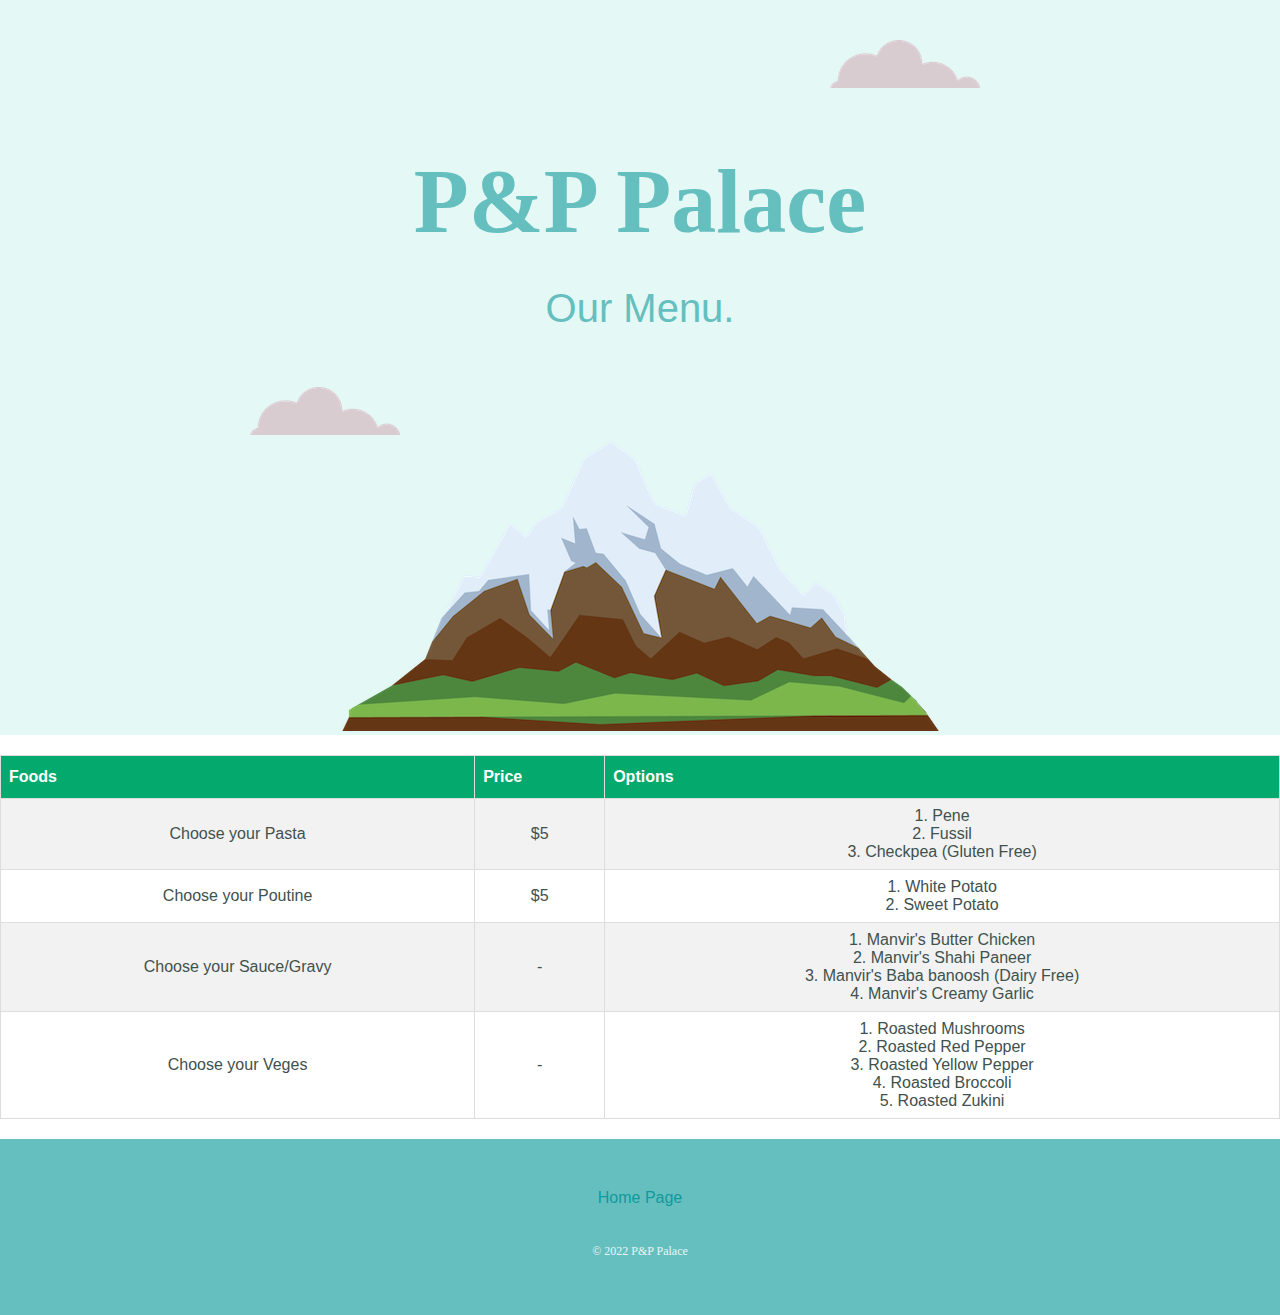
<file: menu.html>
<!DOCTYPE html>
<html>

<head>
  <meta charset="utf-8">
  <title>P&P Palace - Menu</title>
  <link rel="stylesheet" href="./styles1.css">
  <link rel="icon" href="favicon.ico">
</head>

<body>
  <div class="top-container">
    <img class="top-cloud" src="images/cloud.png" alt="cloud">
    <div class="title-text">
      <h1>P&P Palace</h1>
      <h2>Our Menu.</h2>
    </div>
    <img class="bottom-cloud" src="images/cloud.png" alt="cloud">
    <img class="mountain" src="images/mountain.png" alt="mountain-img">

  </div>
  <div class="profile">
    <table id="customers">
      <tr>
        <th>Foods</th>
        <th>Price</th>
        <th>Options</th>
      </tr>
      <tr>
        <td>Choose your Pasta</td>
        <td>$5</td>
        <td>1. Pene <br /> 2. Fussil <br /> 3. Checkpea (Gluten Free)</td>
      </tr>
      <tr>
        <td>Choose your Poutine</td>
        <td>$5</td>
        <td>1. White Potato <br /> 2. Sweet Potato</td>
      </tr>
      <tr>
        <td>Choose your Sauce/Gravy</td>
        <td>-</td>
        <td>1. Manvir's Butter Chicken <br /> 2. Manvir's Shahi Paneer <br /> 3. Manvir's Baba banoosh (Dairy Free) <br /> 4. Manvir's Creamy Garlic</td>
      </tr>
      <tr>
        <td>Choose your Veges</td>
        <td>-</td>
        <td>1. Roasted Mushrooms <br /> 2. Roasted Red Pepper <br /> 3. Roasted Yellow Pepper <br /> 4. Roasted Broccoli <br /> 5. Roasted Zukini</td>
      </tr>
    </table>
  </div>


  <div class="bottom-container">
    <a class="footer-link" href="./index.html">Home Page</a>
    <p class="copyright">© 2022 P&P Palace</p>
  </div>
</body>

</html>
</file>
<file: styles1.css>
@import url('https://fonts.googleapis.com/css2?family=Cookie&family=Dancing+Script:wght@700&family=Pacifico&family=Playball&family=Poppins:wght@500&family=Satisfy&family=Ubuntu&display=swap');
body {
  color: #40514E;
  margin: 0;
  text-align: center;
  font-family: 'Merriweather', serif;
}

h1 {
  color: #66BFBF;
  font-size: 5.625rem;
  margin: 50px auto 0 auto;
  font-family: 'Sacramento', cursive;
}

h2 {
  color: #66BFBF;
  font-family: 'Montserrat', sans-serif;
  font-size: 2.5rem;
  font-weight: normal;
  padding-bottom: 10px;
}

h3 {
  color: #11999E;
  font-family: 'Montserrat', sans-serif;
}

p {
  line-height: 2;
}

hr {
  border: dotted #EAF6F6 6px;
  border-bottom: none;
  width: 4%;
  margin: 100px auto;
}

a{
  color: #11999E;
  font-family: 'Montserrat', sans-serif;
  margin: 10px 20px;
  text-decoration: none;
}

a:hover {
  color: #EAF6F6;
}

.top-container {
  background-color: #E4F9F5;
  position: relative;
  padding-top: 100px;
}

.middle-container {
  margin: 100px 0;
}

.bottom-container {
  background-color: #66BFBF;
  padding: 50px 0 20px;
}

.skill-row {
  width: 50%;
  margin: 100px auto 100px auto;
  text-align: left;
}

.pro {
  text-decoration: underline;
}

.intro {
  width: 30%;
  margin: auto;
}

.contact-message {
  width: 40%;
  margin: 40px auto 60px;
}

.copyright {
  color: #EAF6F6;
  font-size: 0.75rem;
  padding: 20px 0;
}

.top-cloud {
  position: absolute;
  right: 300px;
  top: 40px;
}

.bottom-cloud {
  position: absolute;
  left: 250px;
  bottom: 300px;
}

.code-img {
  width: 25%;
  float: left;
  margin-right: 30px;
}

.chilli-img {
  width: 25%;
  float: right;
  margin-left: 30px;
}

.btn {
  background: #11cdd4;
  background-image: -webkit-linear-gradient(top, #11cdd4, #11999e);
  background-image: -moz-linear-gradient(top, #11cdd4, #11999e);
  background-image: -ms-linear-gradient(top, #11cdd4, #11999e);
  background-image: -o-linear-gradient(top, #11cdd4, #11999e);
  background-image: linear-gradient(to bottom, #11cdd4, #11999e);
  -webkit-border-radius: 8;
  -moz-border-radius: 8;
  border-radius: 8px;
  font-family: 'Montserrat', sans-serif;
  color: #ffffff;
  font-size: 20px;
  padding: 10px 20px 10px 20px;
  text-decoration: none;
}

.btn:hover {
  background: #30e3cb;
  background-image: -webkit-linear-gradient(top, #30e3cb, #2bc4ad);
  background-image: -moz-linear-gradient(top, #30e3cb, #2bc4ad);
  background-image: -ms-linear-gradient(top, #30e3cb, #2bc4ad);
  background-image: -o-linear-gradient(top, #30e3cb, #2bc4ad);
  background-image: linear-gradient(to bottom, #30e3cb, #2bc4ad);
  text-decoration: none;
}
.aboutTopImage{
  margin-top: 100px;
  max-width: 200px;
  height: auto;
  border-radius: 100%;
}
.menuButton{
  background-color: #30e3cb;
  border-radius: 20px;
  transition: 1s ease;
  margin-top: 20px !important;
  padding: 5px 10px;
}
.menuButton:hover{
  background-color: #11999e;
}
#customers {
  margin : 20px 0;
  font-family: Arial, Helvetica, sans-serif;
  border-collapse: collapse;
  width: 100%;
}

#customers td, #customers th {
  border: 1px solid #ddd;
  padding: 8px;
}

#customers tr:nth-child(even){background-color: #f2f2f2;}

#customers tr:hover {background-color: #ddd;}

#customers th {
  padding-top: 12px;
  padding-bottom: 12px;
  text-align: left;
  background-color: #04AA6D;
  color: white;
}
</file>
